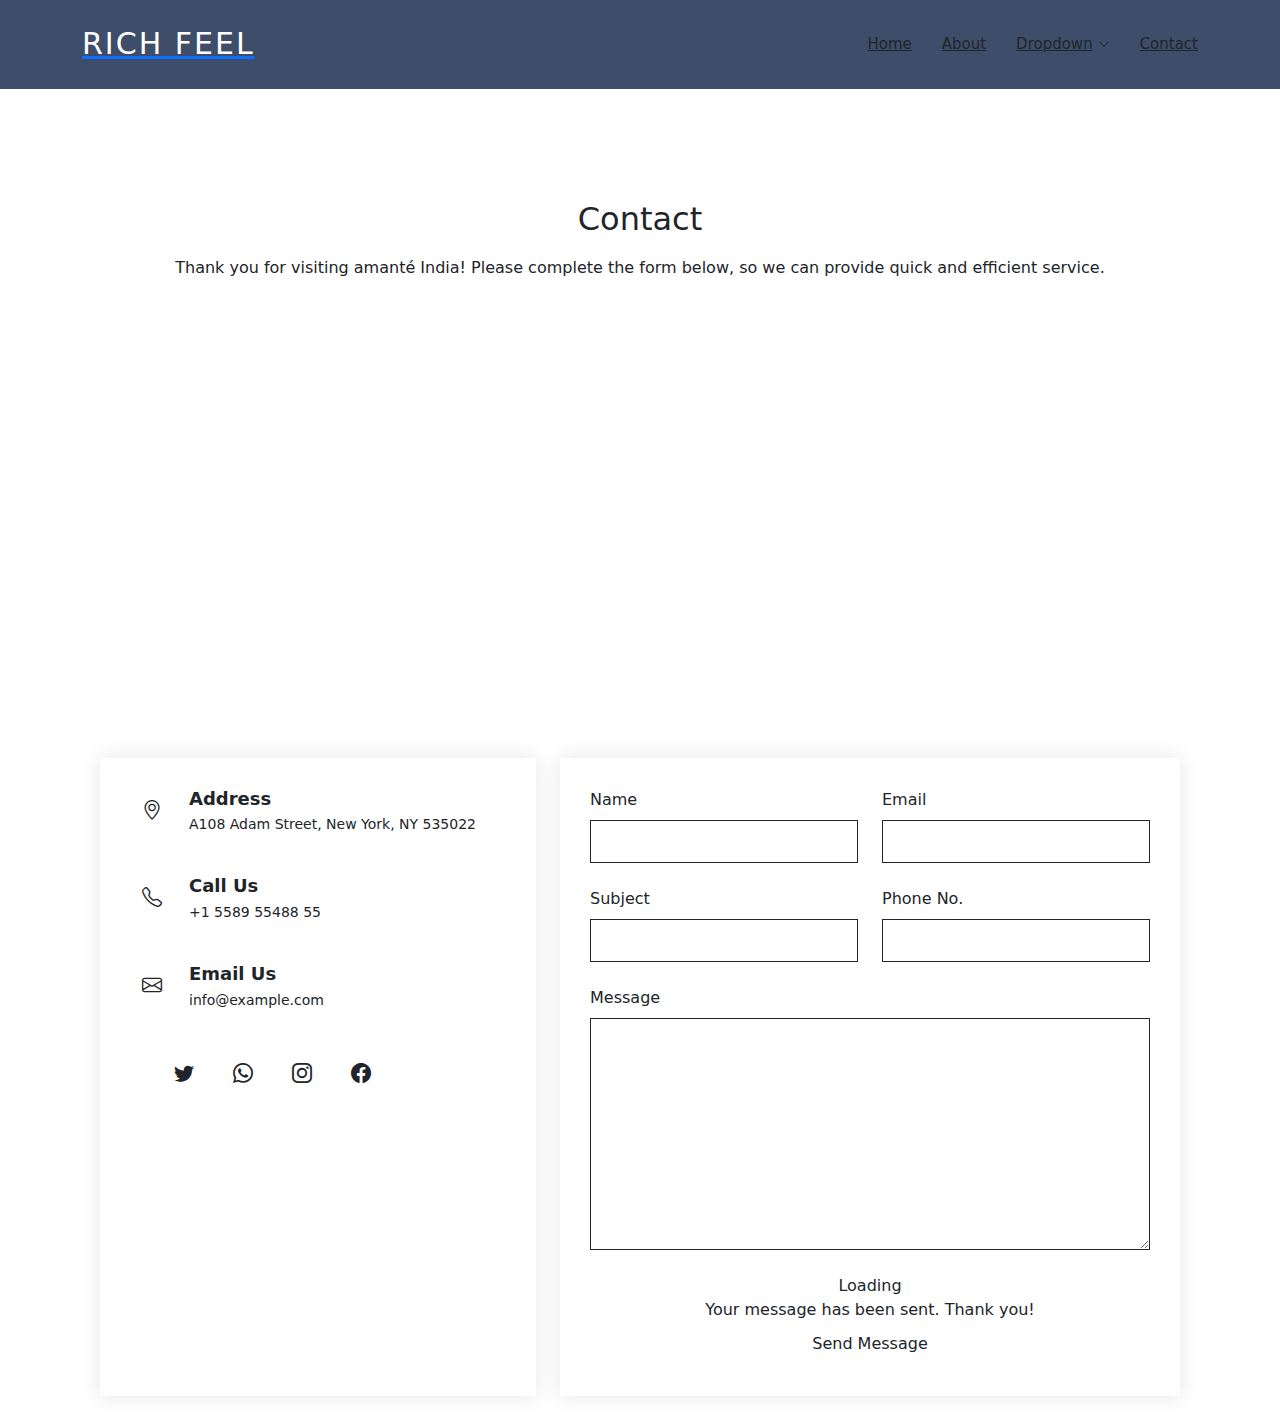
<file: contact.html>
<!DOCTYPE html>
<html lang="en">
    <head>
        <meta charset="UTF-8">
        <meta name="viewport" content="width=device-width, initial-scale=1.0">
        <title>Rich Feel-Contact</title>


        <link
            href="https://cdn.jsdelivr.net/npm/bootstrap@5.3.3/dist/css/bootstrap.min.css"
            rel="stylesheet"
            integrity="sha384-QWTKZyjpPEjISv5WaRU9OFeRpok6YctnYmDr5pNlyT2bRjXh0JMhjY6hW+ALEwIH"
            crossorigin="anonymous">

        <link rel="stylesheet" href="style.css">

        <!-- Option 1: Include in HTML -->
        <link rel="stylesheet"
            href="https://cdn.jsdelivr.net/npm/bootstrap-icons@1.3.0/font/bootstrap-icons.css">

    </head>
    <body>

        <header id="header" class="header d-flex align-items-center">
            <div
                class="container-fluid container-xl position-relative d-flex align-items-center">

                <a href="index.html"
                    class="logo d-flex align-items-center me-auto">
                    <!-- Uncomment the line below if you also wish to use an image logo -->
                    <!-- <img src="assets/img/logo.png" alt=""> -->
                    <h1 class="sitename">Rich feel</h1>
                </a>

                <nav id="navmenu" class="navmenu">
                    <ul>
                        <li><a href="index.html" class="active">Home</a></li>
                        <li><a href="about.html">About</a></li>
                        <!-- <li><a href="#pricing">Pricing</a></li> -->
                        <li class="dropdown"><a href="#"><span>Dropdown</span>
                                <i
                                    class="bi bi-chevron-down toggle-dropdown"></i></a>
                            <ul>
                                <li><a href="#">Dropdown 1</a></li>
                                <li class="dropdown"><a href="#"><span>Deep
                                            Dropdown</span> <i
                                            class="bi bi-chevron-down toggle-dropdown"></i></a>
                                    <ul>
                                        <li><a href="#">Deep Dropdown 1</a></li>
                                        <li><a href="#">Deep Dropdown 2</a></li>
                                        <li><a href="#">Deep Dropdown 3</a></li>
                                        <li><a href="#">Deep Dropdown 4</a></li>
                                        <li><a href="#">Deep Dropdown 5</a></li>
                                    </ul>
                                </li>
                                <li><a href="#">Dropdown 2</a></li>
                                <li><a href="#">Dropdown 3</a></li>
                                <li><a href="#">Dropdown 4</a></li>
                            </ul>
                        </li>
                        <li><a href="contact.html">Contact</a></li>
                    </ul>

                </nav>

            </div>
        </header>

        <br />
        <br />
        <br /><br />










        <!-- Contact Section -->
        <section id="contact" class="contact section">

            <!-- Section Title -->
            <div class="container section-title" data-aos="fade-up"
                style="text-align: center; padding: 15px;">
                <h2>Contact</h2>
                <p style="padding: 10px;">Thank you for visiting amanté India!
                    Please complete the form below, so we can provide quick and
                    efficient service.</p>
            </div><!-- End Section Title -->

            <div class="company-address">
                <!-- <div class="company-address-map" style="height: 500px;">/  -->
                <iframe
                    src="https://www.google.com/maps/embed?pb=!1m14!1m8!1m3!1d48389.78314118045!2d-74.006138!3d40.710059!3m2!1i1024!2i768!4f13.1!3m3!1m2!1s0x89c25a22a3bda30d%3A0xb89d1fe6bc499443!2sDowntown%20Conference%20Center!5e0!3m2!1sen!2sus!4v1676961268712!5m2!1sen!2sus"
                    frameborder="0"
                    style="border:0; width: 100%; height: 400px;"
                    allowfullscreen loading="lazy"
                    referrerpolicy="no-referrer-when-downgrade"></iframe>
                <!-- </div> -->
            </div>

            <div class="container" data-aos="fade-up" data-aos-delay="100"
                style="padding: 30px;">

                <div class="row gy-4">

                    <div class="col-lg-5">

                        <div class="info-wrap">
                            <div class="info-item d-flex" data-aos="fade-up"
                                data-aos-delay="200">
                                <i class="bi bi-geo-alt flex-shrink-0"></i>
                                <div>
                                    <h3>Address</h3>
                                    <p>A108 Adam Street, New York, NY 535022</p>
                                </div>
                            </div><!-- End Info Item -->

                            <div class="info-item d-flex" data-aos="fade-up"
                                data-aos-delay="300">
                                <i class="bi bi-telephone flex-shrink-0"></i>
                                <div>
                                    <h3>Call Us</h3>
                                    <p>+1 5589 55488 55</p>
                                </div>
                            </div><!-- End Info Item -->

                            <div class="info-item d-flex" data-aos="fade-up"
                                data-aos-delay="400">
                                <i class="bi bi-envelope flex-shrink-0"></i>
                                <div>
                                    <h3>Email Us</h3>
                                    <p>info@example.com</p>
                                </div>
                            </div><!-- End Info Item -->

                            <div class="info-item social-media d-flex" data-aos="fade-up">
                                <!-- <div> -->
                                    <ul>
                                    <li><i class="bi bi-twitter"></i></li> 
                                    <li><i class="bi bi-whatsapp"></i></li>   
                                    <li><i class="bi bi-instagram"></i></li>
                                    <li><i class="bi bi-facebook"></i></li>
                                    </ul>

                            </div>

                        </div>
                    </div>

                    <div class="col-lg-7">
                        <form action="contact.php" method="post"
                            class="php-email-form" data-aos="fade-up"
                            data-aos-delay="200">
                            <div class="row gy-4">

                                <div class="col-md-6">
                                    <label for="name-field" class="pb-2">
                                        Name</label>
                                    <input type="text" name="name"
                                        id="name-field" class="form-control"
                                        required>
                                </div>

                                <div class="col-md-6">
                                    <label for="email-field" class="pb-2">
                                        Email</label>
                                    <input type="email" class="form-control"
                                        name="email" id="email-field" required>
                                </div>

                                <div class="col-md-6">
                                    <label for="subject-field"
                                        class="pb-2">Subject</label>
                                    <input type="text" class="form-control"
                                        name="subject" id="subject-field">
                                </div>

                                <div class="col-md-6">
                                    <label for="phone-field" class="pb-2">Phone
                                        No.</label>
                                    <input type="phone" class="form-control"
                                        name="phone" id="phone-field" required>
                                </div>

                                <div class="col-md-12">
                                    <label for="message-field"
                                        class="pb-2">Message</label>
                                    <textarea class="form-control"
                                        name="message" rows="10"
                                        id="message-field" required></textarea>
                                </div>

                                <div class="col-md-12 text-center">
                                    <div class="loading">Loading</div>
                                    <div class="error-message"></div>
                                    <div class="sent-message">Your message has
                                        been sent. Thank you!</div>

                                    <button type="submit">Send Message</button>
                                </div>

                            </div>
                        </form>
                    </div><!-- End Contact Form -->

                </div>

            </div>

        </section><!-- /Contact Section -->

    </body>

    <script
        src="https://cdn.jsdelivr.net/npm/bootstrap@5.3.3/dist/js/bootstrap.bundle.min.js"
        integrity="sha384-YvpcrYf0tY3lHB60NNkmXc5s9fDVZLESaAA55NDzOxhy9GkcIdslK1eN7N6jIeHz"
        crossorigin="anonymous"></script>

    <!-- Main JS File -->
    <script src="/script.js"></script>

</html>
</file>
<file: style.css>
/*--------------------------------------------------------------
# Global Header
--------------------------------------------------------------*/
.header {
    --background-color: #3d4d6a;
    --heading-color: #ffffff;
    color: var(--default-color);
    background-color: var(--background-color);
    padding: 15px 0;
    transition: all 0.5s;
    z-index: 997;
  }
  
  .header .logo {
    line-height: 1;
  }
  
  .header .logo img {
    max-height: 36px;
    margin-right: 8px;
  }
  
  .header .logo h1 {
    font-size: 30px;
    margin: 0;
    font-weight: 500;
    color: var(--heading-color);
    letter-spacing: 2px;
    text-transform: uppercase;
  }
  
  .header .btn-getstarted,
  .header .btn-getstarted:focus {
    color: var(--contrast-color);
    background: var(--accent-color);
    font-size: 14px;
    padding: 8px 25px;
    margin: 0 0 0 30px;
    border-radius: 50px;
    transition: 0.3s;
  }
  
  .header .btn-getstarted:hover,
  .header .btn-getstarted:focus:hover {
    color: var(--contrast-color);
    background: color-mix(in srgb, var(--accent-color), transparent 15%);
  }
  
  @media (max-width: 1200px) {
    .header .logo {
      order: 1;
    }
  
    .header .btn-getstarted {
      order: 2;
      margin: 0 15px 0 0;
      padding: 6px 15px;
    }
  
    .header .navmenu {
      order: 3;
    }
  }

  



/*--------------------------------------------------------------
# Navigation Menu
--------------------------------------------------------------*/
/* Desktop Navigation */
@media (min-width: 1200px) {
    .navmenu {
      padding: 0;
    }
  
    .navmenu ul {
      margin: 0;
      padding: 0;
      display: flex;
      list-style: none;
      align-items: center;
    }
  
    .navmenu li {
      position: relative;
    }
  
    .navmenu a,
    .navmenu a:focus {
      color: var(--nav-color);
      padding: 18px 15px;
      font-size: 15px;
      font-family: var(--nav-font);
      font-weight: 400;
      display: flex;
      align-items: center;
      justify-content: space-between;
      white-space: nowrap;
      transition: 0.3s;
    }
  
    .navmenu a i,
    .navmenu a:focus i {
      font-size: 12px;
      line-height: 0;
      margin-left: 5px;
      transition: 0.3s;
    }
  
    .navmenu li:last-child a {
      padding-right: 0;
    }
  
    .navmenu li:hover>a,
    .navmenu .active,
    .navmenu .active:focus {
      color: var(--nav-hover-color);
    }
  
    .navmenu .dropdown ul {
      margin: 0;
      padding: 10px 0;
      background: var(--nav-dropdown-background-color);
      display: block;
      position: absolute;
      visibility: hidden;
      left: 14px;
      top: 130%;
      opacity: 0;
      transition: 0.3s;
      border-radius: 4px;
      z-index: 99;
      box-shadow: 0px 0px 30px rgba(0, 0, 0, 0.1);
    }
  
    .navmenu .dropdown ul li {
      min-width: 200px;
    }
  
    .navmenu .dropdown ul a {
      padding: 10px 20px;
      font-size: 15px;
      text-transform: none;
      color: var(--nav-dropdown-color);
    }
  
    .navmenu .dropdown ul a i {
      font-size: 12px;
    }
  
    .navmenu .dropdown ul a:hover,
    .navmenu .dropdown ul .active:hover,
    .navmenu .dropdown ul li:hover>a {
      color: var(--nav-dropdown-hover-color);
    }
  
    .navmenu .dropdown:hover>ul {
      opacity: 1;
      top: 100%;
      visibility: visible;
    }
  
    .navmenu .dropdown .dropdown ul {
      top: 0;
      left: -90%;
      visibility: hidden;
    }
  
    .navmenu .dropdown .dropdown:hover>ul {
      opacity: 1;
      top: 0;
      left: -100%;
      visibility: visible;
    }
  
    .navmenu .megamenu {
      position: static;
    }
  
    .navmenu .megamenu ul {
      margin: 0;
      padding: 10px;
      background: var(--nav-dropdown-background-color);
      box-shadow: 0px 0px 20px rgba(0, 0, 0, 0.1);
      position: absolute;
      top: 130%;
      left: 0;
      right: 0;
      visibility: hidden;
      opacity: 0;
      display: flex;
      transition: 0.3s;
      border-radius: 4px;
      z-index: 99;
    }
  
    .navmenu .megamenu ul li {
      flex: 1;
    }
  
    .navmenu .megamenu ul li a,
    .navmenu .megamenu ul li:hover>a {
      padding: 10px 20px;
      font-size: 15px;
      color: var(--nav-dropdown-color);
    }
  
    .navmenu .megamenu ul li a:hover,
    .navmenu .megamenu ul li .active,
    .navmenu .megamenu ul li .active:hover {
      color: var(--nav-dropdown-hover-color);
    }
  
    .navmenu .megamenu:hover>ul {
      opacity: 1;
      top: 100%;
      visibility: visible;
    }
  
    .navmenu .dd-box-shadow {
      box-shadow: 0px 0px 30px rgba(0, 0, 0, 0.1);
    }
  }
  
  /* Mobile Navigation */
  @media (max-width: 1199px) {
    .mobile-nav-toggle {
      color: var(--nav-color);
      font-size: 28px;
      line-height: 0;
      margin-right: 10px;
      cursor: pointer;
      transition: color 0.3s;
    }
  
    .navmenu {
      padding: 0;
      z-index: 9997;
    }
  
    .navmenu ul {
      display: none;
      list-style: none;
      position: absolute;
      inset: 60px 20px 20px 20px;
      padding: 10px 0;
      margin: 0;
      border-radius: 6px;
      background-color: var(--nav-mobile-background-color);
      overflow-y: auto;
      transition: 0.3s;
      z-index: 9998;
      box-shadow: 0px 0px 30px rgba(0, 0, 0, 0.1);
    }
  
    .navmenu a,
    .navmenu a:focus {
      color: var(--nav-dropdown-color);
      padding: 10px 20px;
      font-family: var(--nav-font);
      font-size: 17px;
      font-weight: 500;
      display: flex;
      align-items: center;
      justify-content: space-between;
      white-space: nowrap;
      transition: 0.3s;
    }
  
    .navmenu a i,
    .navmenu a:focus i {
      font-size: 12px;
      line-height: 0;
      margin-left: 5px;
      width: 30px;
      height: 30px;
      display: flex;
      align-items: center;
      justify-content: center;
      border-radius: 50%;
      transition: 0.3s;
      background-color: color-mix(in srgb, var(--accent-color), transparent 90%);
    }
  
    .navmenu a i:hover,
    .navmenu a:focus i:hover {
      background-color: var(--accent-color);
      color: var(--contrast-color);
    }
  
    .navmenu a:hover,
    .navmenu .active,
    .navmenu .active:focus {
      color: var(--nav-dropdown-hover-color);
    }
  
    .navmenu .active i,
    .navmenu .active:focus i {
      background-color: var(--accent-color);
      color: var(--contrast-color);
      transform: rotate(180deg);
    }
  
    .navmenu .dropdown ul {
      position: static;
      display: none;
      z-index: 99;
      padding: 10px 0;
      margin: 10px 20px;
      background-color: var(--nav-dropdown-background-color);
      border: 1px solid color-mix(in srgb, var(--default-color), transparent 90%);
      box-shadow: none;
      transition: all 0.5s ease-in-out;
    }
  
    .navmenu .dropdown ul ul {
      background-color: rgba(33, 37, 41, 0.1);
    }
  
    .navmenu .dropdown>.dropdown-active {
      display: block;
      background-color: rgba(33, 37, 41, 0.03);
    }
  
    .mobile-nav-active {
      overflow: hidden;
    }
  
    .mobile-nav-active .mobile-nav-toggle {
      color: #fff;
      position: absolute;
      font-size: 32px;
      top: 15px;
      right: 15px;
      margin-right: 0;
      z-index: 9999;
    }
  
    .mobile-nav-active .navmenu {
      position: fixed;
      overflow: hidden;
      inset: 0;
      background: rgba(33, 37, 41, 0.8);
      transition: 0.3s;
    }
  
    .mobile-nav-active .navmenu>ul {
      display: block;
    }
  }
  






/*--------------------------------------------------------------
# Contact Section
--------------------------------------------------------------*/
.contact .info-wrap {
  background-color: var(--surface-color);
  box-shadow: 0px 0px 20px rgba(0, 0, 0, 0.1);
  border-top: 3px solid var(--accent-color);
  border-bottom: 3px solid var(--accent-color);
  padding: 30px;
  height: 100%;
}

@media (max-width: 575px) {
  .contact .info-wrap {
    padding: 20px;
  }
}

.contact .info-item {
  margin-bottom: 40px;

}

.contact .social-media ul{
  /* display: inline-block; */
  text-decoration: none;
  position: relative;
  list-style: none;
  display: flex;

}

.contact .info-item i {
  font-size: 20px;
  color: var(--accent-color);
  background: color-mix(in srgb, var(--accent-color), transparent 92%);
  width: 44px;
  height: 44px;
  display: flex;
  justify-content: center;
  align-items: center;
  border-radius: 50px;
  transition: all 0.3s ease-in-out;
  margin-right: 15px;
}

.contact .info-item h3 {
  padding: 0;
  font-size: 18px;
  font-weight: 700;
  margin-bottom: 5px;
}

.contact .info-item p {
  padding: 0;
  margin-bottom: 0;
  font-size: 14px;
}

.contact .info-item:hover i {
  background: var(--accent-color);
  color: var(--contrast-color);
}

.contact .php-email-form {
  background-color: var(--surface-color);
  height: 100%;
  padding: 30px;
  border-top: 3px solid var(--accent-color);
  border-bottom: 3px solid var(--accent-color);
  box-shadow: 0px 0px 20px rgba(0, 0, 0, 0.1);
}

@media (max-width: 575px) {
  .contact .php-email-form {
    padding: 20px;
  }
}

.contact .php-email-form input[type=text],
.contact .php-email-form input[type=email],
.contact .php-email-form input[type=phone],
.contact .php-email-form textarea {
  font-size: 14px;
  padding: 10px 15px;
  box-shadow: none;
  border-radius: 0;
  color: var(--default-color);
  background-color: color-mix(in srgb, var(--background-color), transparent 50%);
  border-color: color-mix(in srgb, var(--default-color), transparent 80%);
}

.contact .php-email-form input[type=text]:focus,
.contact .php-email-form input[type=email]:focus,
.contact .php-email-form input[type=phone]:focus,
.contact .php-email-form textarea:focus {
  border-color: var(--accent-color);
}

.contact .php-email-form input[type=text]::placeholder,
.contact .php-email-form input[type=email]::placeholder,
.contact .php-email-form input[type=phone]::placeholder,
.contact .php-email-form textarea::placeholder {
  color: color-mix(in srgb, var(--default-color), transparent 70%);
}

.contact .php-email-form button[type=submit] {
  color: var(--contrast-color);
  background: var(--accent-color);
  border: 0;
  padding: 10px 30px;
  transition: 0.4s;
  border-radius: 50px;
}

.contact .php-email-form button[type=submit]:hover {
  background: color-mix(in srgb, var(--accent-color), transparent 25%);
}











/* Carousel Slider */

.content {
	height: 600px;
	width: 100%;
	overflow: hidden;
	position: relative;
}

.content .images {
	height: 100%;
	width: 100%;
}

.images img {
	height: 100%;
	width: 100%;
}

.btn-sliders {
	position: absolute;
	bottom: 35px;
	left: 90%;
	display: flex;
	transform: translateX(-50%);
}

.btn-sliders span {
	width: 20px;
	height: 20px;
	border: 2px solid whitesmoke;
	cursor: pointer;
	margin: 0px 3px;
  border-radius:50%;
}

.btn-sliders span:hover {
	background: white;
}

.content .slide {
	position: absolute;
	transform: translateY(-50%);
	top: 50%;
	width: 40px;
	height: 40px;
  margin: 20px;
  border-radius: 50%;
	border: 2px solidwhite;
	background: white;
}

.content .slide:hover {
	background: rgb(255, 255, 255, 0.8);
}

.slide span{
	font-size: 25px;
	color: rgb(31, 31, 31);
	line-height: 40px;
  font-weight: bold;
}

.content .right {
	right: 0;
	cursor: pointer;
  
}

.content .left {
	cursor: pointer;
}


/* ----------------------------------------------------- */





















/* Popular Products  */

.popular-products{
  background-color: pink;
}

.popular-products-items {
  display: flex;
  padding: 0px 50px;
  
}
.popular-products-card{
  padding: 20px 10px;
}

.popular-products-card img{
  height: 350px;
  width: 300px;
  border-radius: 20px 0px 20px 0px;
}

.popular-products .popular-products-card h3{
  padding: 5px;
  text-align: center;
  font-weight: bold ;
  font-size: 28px;
  font-family:'Franklin Gothic Medium', 'Arial Narrow', Arial, sans-serif
}

/* -------------------------------------------------------- */
</file>
